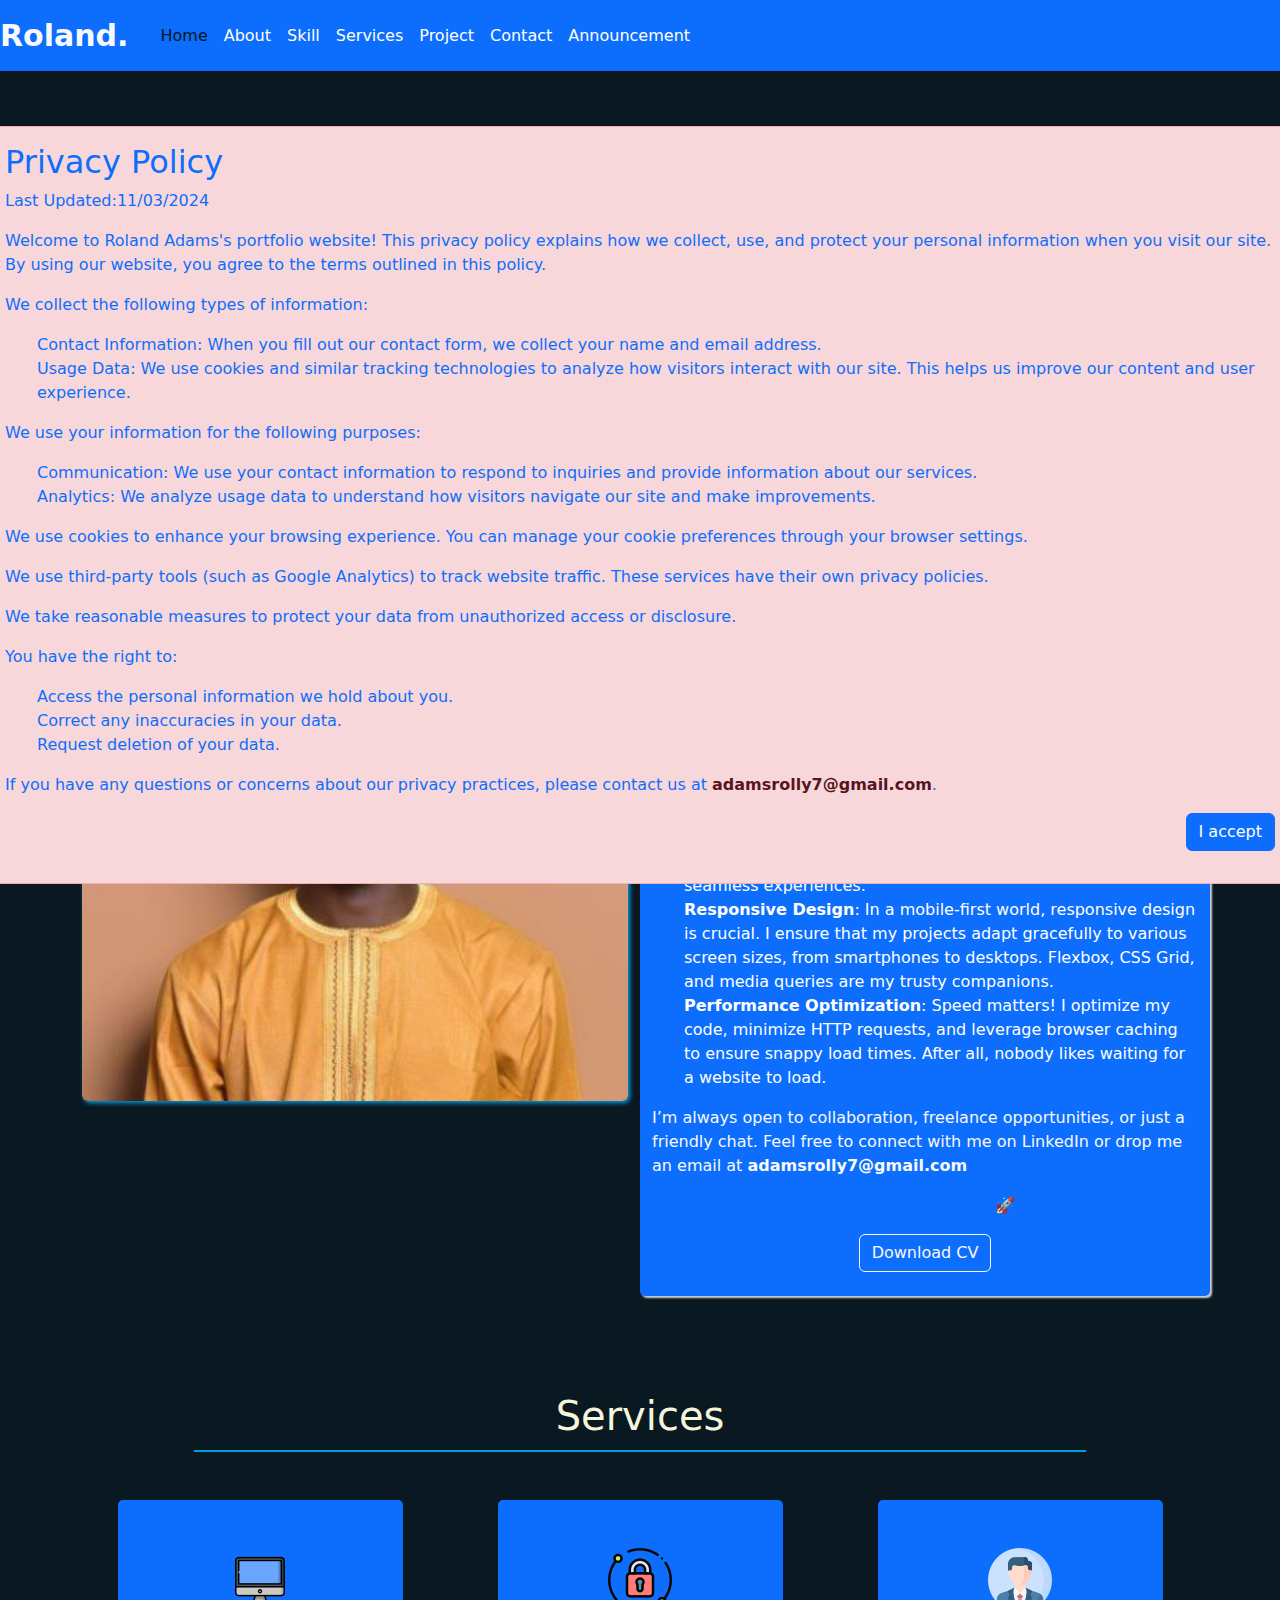
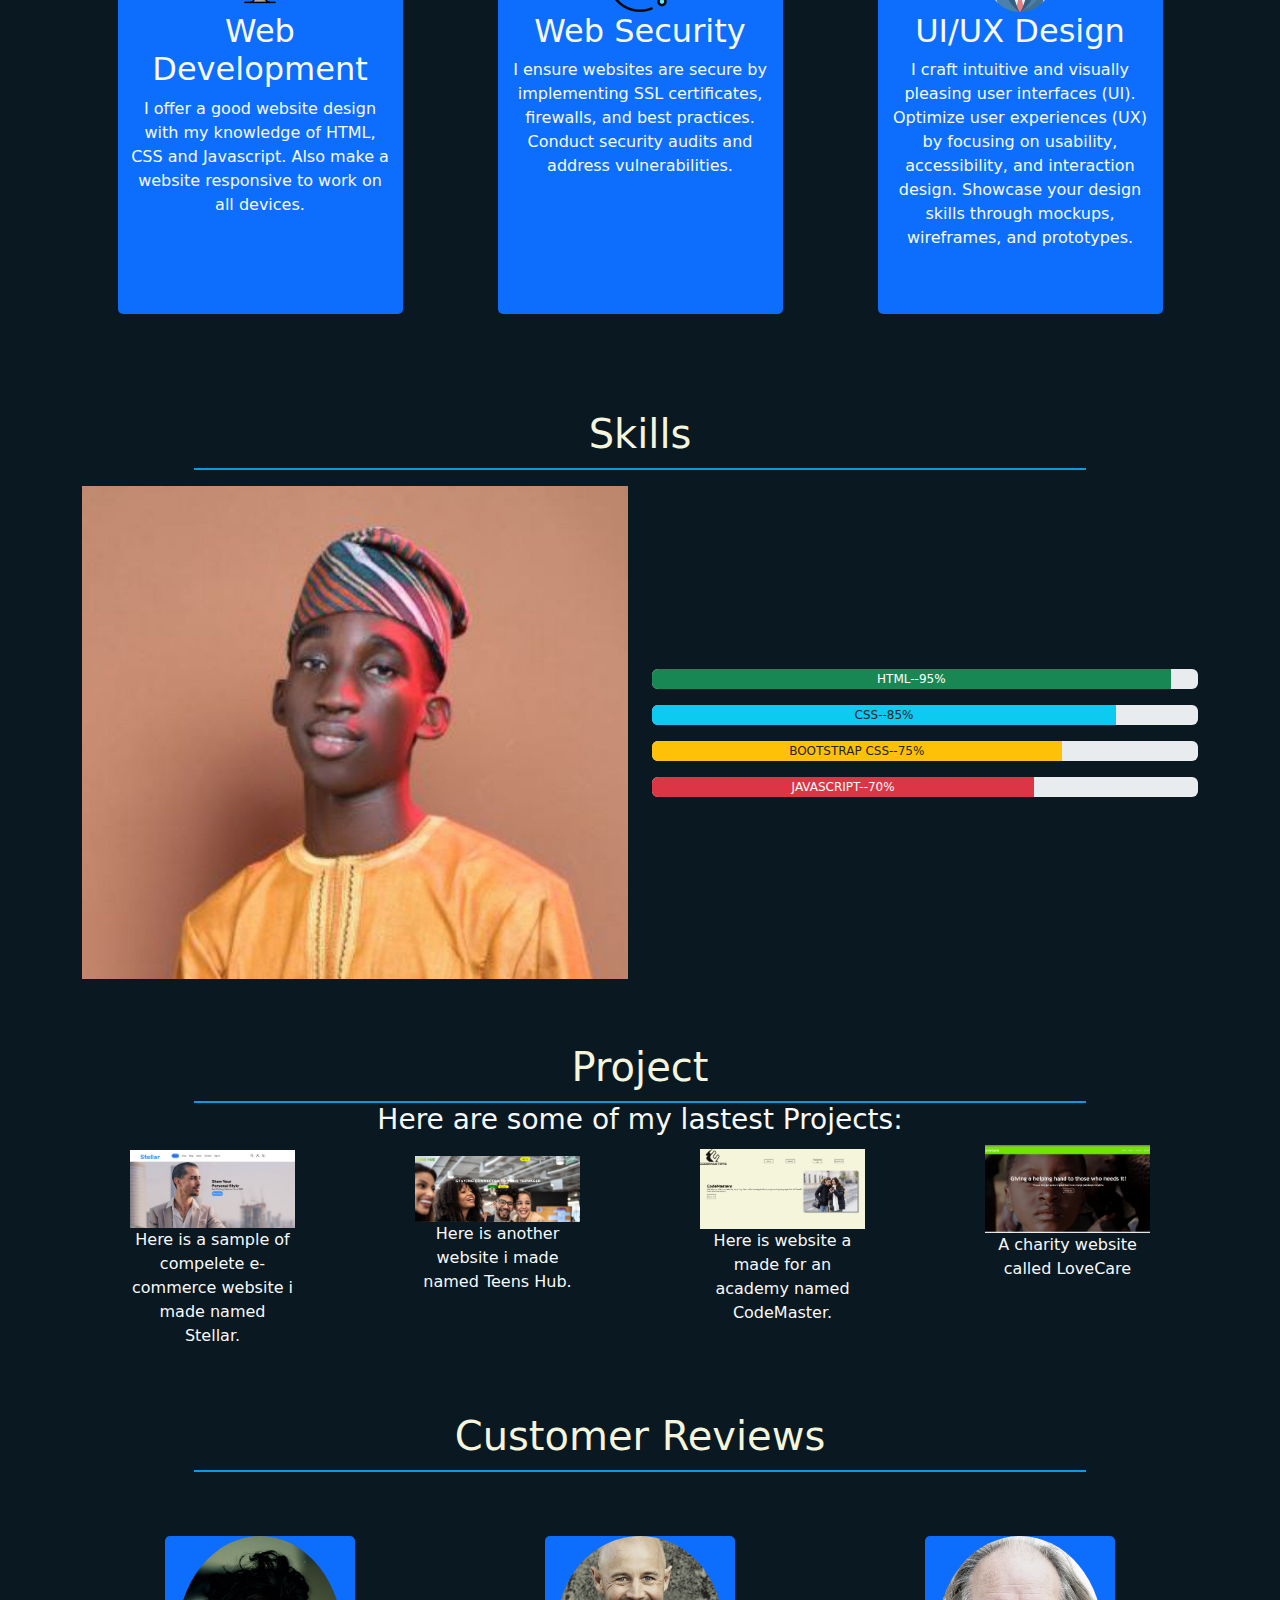
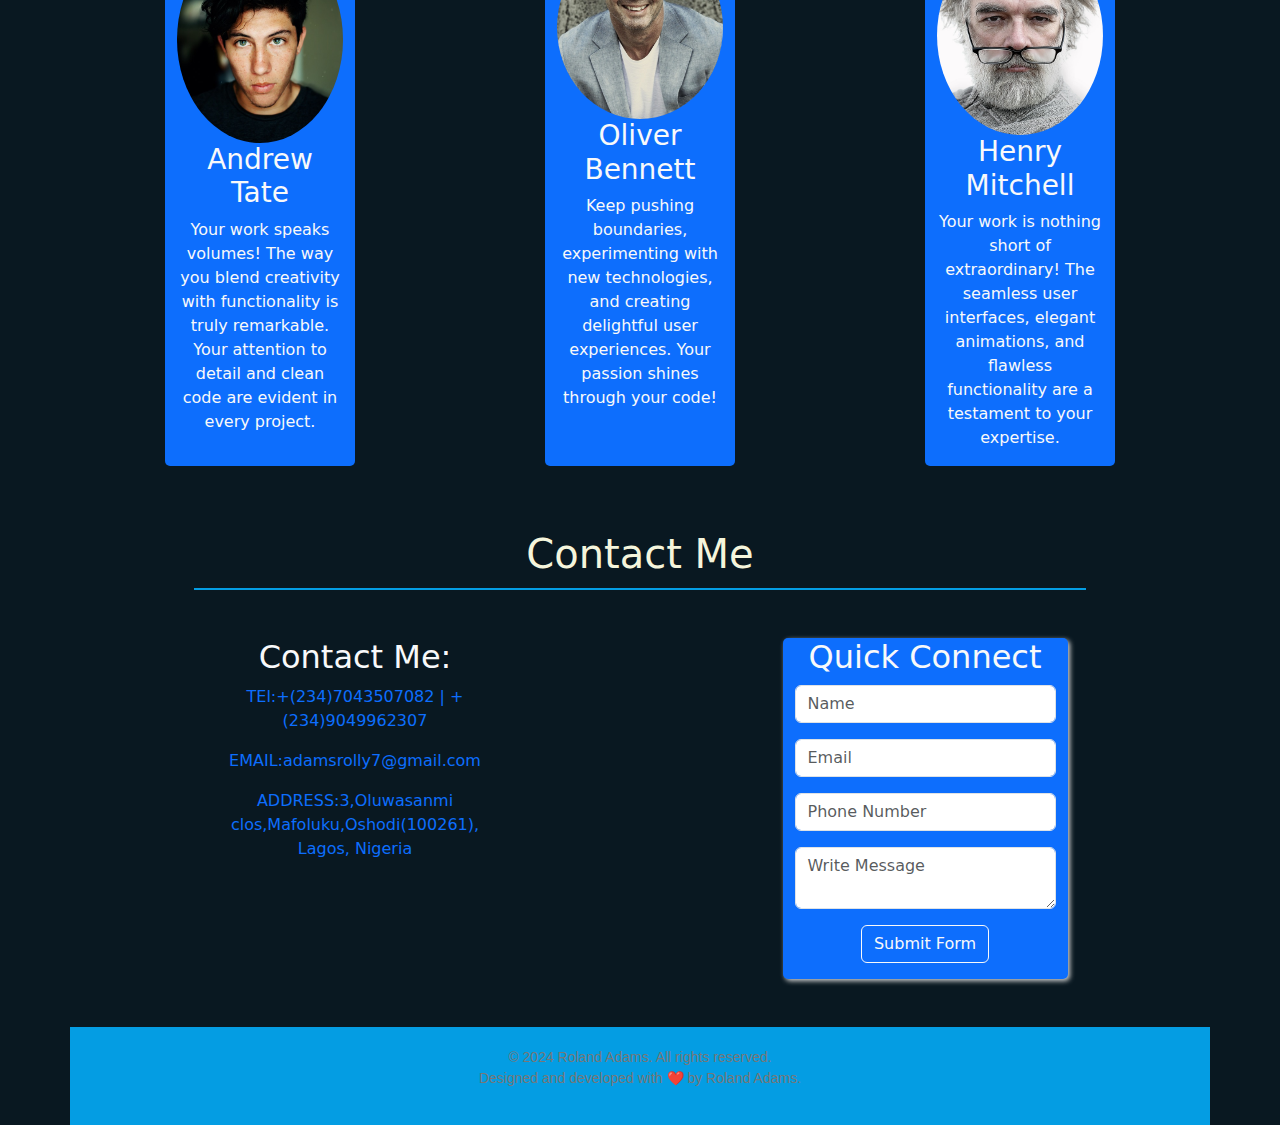
<file: index.html>
<!DOCTYPE html>
<html>
<head>

	<!--meta links-->
	<meta charset="utf-8">
	<meta name="viewport" content="width=device-width, initial-scale=1">
	<meta name="keyword" content="portfolio,web developer">
	<meta name="description" content="My name is Adams Roland,I am a 
  web developer. I created this portfolioto showcase my
  skill and my passion for Web Development
  ">
    <meta name="author" content="">

    <!--link links-->
	<link rel="stylesheet" href="style.css">
	<link rel="stylesheet" href="FA/css/all.css">
	<link rel="icon" href="images/icon-up.png">
	<link rel="stylesheet" href="bootstrap/css/bootstrap.min.css">
  <link href='https://unpkg.com/boxicons@2.1.4/css/boxicons.min.css' rel='stylesheet'>

	<!--title-->

	<title>Roland Protfolio | Homepage</title>

   <style>

   </style>

</head>

 <body>
   <div class="container">
     <div class="row fixed-top bg-primary">
      <nav class="navbar navbar-expand-lg" style="background-color:none !important;">

  <div class="container-fluid">
    <a class="navbar-brand text-light" href="index.html" id="rol_logo">Roland.</a>
    <button class="navbar-toggler bg-light" type="button" data-bs-toggle="collapse" data-bs-target="#navbarSupportedContent" aria-controls="navbarSupportedContent" aria-expanded="false" aria-label="Toggle navigation">
      <span class="navbar-toggler-icon"></span>
    </button>
    <div class="collapse navbar-collapse" id="navbarSupportedContent" >
      <ul class="navbar-nav me-auto mb-2 ms-2 mb-lg-0" >
        <li class="nav-item">
          <a class="nav-link active" aria-current="page" href="#" style="color:#061824 !important;">Home</a>
        </li>
        <li class="nav-item">
          <a class="nav-link" href="#about_me">About</a>
        </li>

        </li>
        <li class="nav-item">
          <a class="nav-link" href="#skill">Skill</a>
        </li>

         <li class="nav-item">
          <a class="nav-link"  href="#services">Services</a>
        </li>

         <li class="nav-item">
          <a class="nav-link"  href="#project">Project</a>
        </li>

        <li class="nav-item">
          <a class="nav-link"  href="#contact_me">Contact</a>
        </li>

        <li class="nav-item">
          <a  class="nav-link" data-bs-toggle="modal" data-bs-target="#newModal">
            Announcement
          </a>
          
        </li>
      </ul>
      
    </div>
  </div>
</nav>
     </div>

     <div class="row" style="margin-top:200px;">
     	   <div class="col-md-12" >

     	   	 <h1 style="color:beige;">Hi, I am Roland Adams.</h1>
     	   	 <h2 style="color:#049de3;">I am a FrontEnd Developer</h2>
           <!-- Button trigger modal -->
           <button type="button" class="btn btn-primary" data-bs-toggle="modal" data-bs-target="#exampleModal2">
           Hire Me
           </button>
           <!-- Button trigger modal -->
           <button type="button" class="btn btn-outline-primary" data-bs-toggle="modal" data-bs-target="#exampleModal">
           Let Talk
           </button>

     	   </div>
         <div></div>

     	  
     
     </div>

     <div class="row my-5">
          	<div class="col-md-12"><h1 style="color:beige;text-align:center;border-bottom:2px solid #049de3;width:80%;margin:auto;padding-bottom:10px;" id="about_me">About Me</h1></div>
          	<div class="col-md-6 my-5">
          		<img src="images/me_2.jfif" class="img-fluid rounded" style="box-shadow:2px 2px 4px #049de3;">
          	</div>
          	<div class="col-md-6 my-5 bg-primary py-2" style="box-shadow: 2px 2px 2px lightgray;border-radius:5px;">
          		<p class="text-light">Hello! I’m a frontend developer based in Lagos, Nigeria, with a passion for creating delightful user experiences. My journey began with a fascination for turning code into beautiful, interactive websites. Over the years, I’ve honed my skills, and now I’m excited to share my work with you.</p>

          		<h3 class="my-2 text-primary">What I Do</h3>
          		<ol>
          			<li><b>Crafting User Interfaces</b>:
I specialize in translating design concepts into pixel-perfect, responsive interfaces. Whether it’s a sleek landing page or a complex web application, I thrive on making things visually appealing and functional.</li>
          			<li>
          				<b>HTML, CSS, and JavaScript Wizardry</b>:
My toolkit includes HTML, CSS, and JavaScript—the building blocks of the web. From structuring content to styling layouts and adding interactivity, I love weaving these languages together to create seamless experiences.
          			</li>
          			<li>
          				<b>Responsive Design</b>:
In a mobile-first world, responsive design is crucial. I ensure that my projects adapt gracefully to various screen sizes, from smartphones to desktops. Flexbox, CSS Grid, and media queries are my trusty companions.
          			</li>
          			<li>
          				 <b>Performance Optimization</b>:
Speed matters! I optimize my code, minimize HTTP requests, and leverage browser caching to ensure snappy load times. After all, nobody likes waiting for a website to load.
          			</li>
          		</ol>
          		<p class="text-light">I’m always open to collaboration, freelance opportunities, or just a friendly chat. Feel free to connect with me on LinkedIn or drop me an email at <a href="#" class="alert-link">adamsrolly7@gmail.com</a></p>
          		<p class="text-primary">Let’s create something amazing together! 🚀</p>
              <p align="center"><button type="button" class="btn btn-outline-light" data-bs-toggle="modal" data-bs-target="#cv-modal">
               Download CV
              </button></p>
          	</div>
       </div>

       <div class="row mb-5" style="justify-content: space-around;text-align:center;" >
       	   <div class="col-md-12"><h1 style="color:beige;text-align:center;border-bottom:2px solid #049de3;width:80%;margin:auto;padding-bottom:10px;" id="services">Services</h1></div>
       	   <div class="col-md-3 my-5 py-5  bg-primary " id="services_box">
               <img src="images/desktop.png">
       	   	   <h2 class="text-light">Web Development</h2>
               <p class="text-light"> I offer a good website design with my knowledge of HTML, CSS and Javascript. Also make a website responsive to work on all devices. </p>
       	   </div>
       	   <div class="col-md-3 my-5 bg-primary py-5" id="services_box">
                <img src="images/padlock.png">
               <h2 class="text-light">Web Security</h2>
       	   	   <p class="text-light">I ensure websites are secure by implementing SSL certificates, firewalls, and best practices.
               Conduct security audits and address vulnerabilities.</p>
       	   </div>
       	   <div class="col-md-3 my-5 bg-primary py-5" id="services_box">
                 <img src="images/profile.png">
                <h2 class="text-light">UI/UX Design</h2>
       	   	    <p class="text-light">I craft intuitive and visually pleasing user interfaces (UI).
                Optimize user experiences (UX) by focusing on usability, accessibility, and interaction design.
                Showcase your design skills through mockups, wireframes, and prototypes.</p>
       	   </div>
       </div>




        <div class="row mb-5" style="justify-content: space-around;text-align:center; align-items: center;" >
          <div class="col-md-12"><h1 style="color:beige;text-align:center;border-bottom:2px solid #049de3;width:80%;margin:auto;padding-bottom:10px;" id="skill">Skills</h1></div>

          <div class="col-md-6 my-3 ">
            <img src="images/me_3.jfif" class="img-fluid d-none d-md-block">
          </div>
          <div class="col-md-6 my-3">
            <div class="progress my-3" role="progressbar" aria-label="Success example" aria-valuenow="25" aria-valuemin="0" aria-valuemax="100" style="height:20px;">
            <div class="progress-bar bg-success" style="width: 95%">HTML--95%       </div>
            </div>
            <div class="progress my-3" role="progressbar" aria-label="Info example" aria-valuenow="50" aria-valuemin="0" aria-valuemax="100" style="height:20px;">
            <div class="progress-bar bg-info text-dark" style="width: 85%">CSS--85%</div>
            </div>
            <div class="progress my-3" role="progressbar" aria-label="Warning example" aria-valuenow="75" aria-valuemin="0" aria-valuemax="100" style="height:20px;">
            <div class="progress-bar bg-warning text-dark" style="width: 75%">BOOTSTRAP CSS--75%</div>
            </div>
            <div class="progress my-3" role="progressbar" aria-label="Danger              example" aria-valuenow="100"                     aria-valuemin="0" aria-valuemax=                "100" style="height:20px;">
             <div class="progress-bar bg-danger" style="width: 70%">JAVASCRIPT--70%</div>
             </div>
            
          </div>




        </div>

        <div class="row mb-5" style="justify-content: space-around;text-align:center; align-items: center;align-items: baseline !important;" >
            <div class="col-md-12">
              <div class="col-md-12"><h1 style="color:beige;text-align:center;border-bottom:2px solid #049de3;width:80%;margin:auto;padding-bottom:10px;" id="project">Project</h1>
              </div>
            </div>

            <div class="col-md-12 text-light"><h3 align="center">Here are some of my lastest Projects:</h3></div>

            <div class="col-md-2">
              <img src="images/project_1.jpeg" class="img-fluid">
              <p class="text-light">Here is a sample of compelete e-commerce website i made named Stellar.</p>
            </div>

            <div class="col-md-2">
              <img src="images/project_2.jpeg" class="img-fluid">
              <p class="text-light">Here is another website i made named Teens Hub.</p>
            </div>

            <div class="col-md-2">
              <img src="images/project_3.jpeg" class="img-fluid">
              <p class="text-light">Here is website a made for an academy named CodeMaster.</p>
            </div>
            <div class="col-md-2">
                 <img src="images/project_4.jpeg" class="img-fluid">
                 <p class="text-light">A charity website called LoveCare</p>
            </div>

           

            

        </div>






       <div class="row mb-5" style="justify-content: space-around;text-align:center;">
        <div class="col-md-12 mb-5"><h1 style="color:beige;text-align:center;border-bottom:2px solid #049de3;width:80%;margin:auto;padding-bottom:10px;">Customer Reviews</h1></div>
         <div class="col-md-2 bg-primary my-3" id="comment_box">
         <img src="images/customer_1.jpg" class="img-fluid rounded-circle">
         <h3 class="text-light">Andrew Tate</h3>
         
         <p class="text-light">Your work speaks volumes! The way you blend creativity with functionality is truly remarkable. Your attention to detail and clean code are evident in every project.</p>
       </div>
       <div class="col-md-2 bg-primary my-3" id="comment_box">
         <img src="images/customer_2.jpg" class="img-fluid rounded-circle">
         <h3 class="text-light">Oliver Bennett</h3>
        
         <p class="text-light">Keep pushing boundaries, experimenting with new technologies, and creating delightful user experiences. Your passion shines through your code!</p>
       </div>
       <div class="col-md-2 bg-primary my-3" id="comment_box">
         <img src="images/customer_3.jpg" class="img-fluid rounded-circle">
         <h3 class="text-light">Henry Mitchell</h3>
         
         <p class="text-light">Your work is nothing short of extraordinary! The seamless user interfaces, elegant animations, and flawless functionality are a testament to your expertise.</p>
       </div>
      


       </div>
      


      <div class="row mb-5" style="justify-content: space-around;text-align:center;">

         <div class="col-md-12 mb-5"><h1 style="color:beige;text-align:center;border-bottom:2px solid #049de3;width:80%;margin:auto;padding-bottom:10px;" id="contact_me">Contact Me</h1></div>

         <div class="col-md-3">
             <h2 class="text-light">Contact Me:</h2>
             <p class="text-primary">TEl:<a href="#">+(234)7043507082 | +(234)9049962307</a></p>
              <p class="text-primary">EMAIL:<a href="#">adamsrolly7@gmail.com</a></p>
               <p class="text-primary">ADDRESS:<a href="#">3,Oluwasanmi clos,Mafoluku,Oshodi(100261), Lagos, Nigeria</a></p>
         </div>

         <!--<div class="col-md-3 d-none d-md-block">
               <iframe src="https://www.google.com/maps/embed?pb=!1m18!1m12!1m3!1d3963.33749838744!2d3.351504074832511!3d6.6049159933890085!2m3!1f0!2f0!3f0!3m2!1i1024!2i768!4f13.1!3m3!1m2!1s0x103b9234071499cb%3A0x2b1a5de922a9039b!2s5%20Ogunsiji%20Cl%2C%20Allen%2C%20Ikeja%20101233%2C%20Lagos!5e0!3m2!1sen!2sng!4v1709389475068!5m2!1sen!2sng" width="600" height="450" style="border:0;" allowfullscreen="" loading="lazy" referrerpolicy="no-referrer-when-downgrade"></iframe>
         </div>-->

         <div class="col-md-3 bg-primary" style="border-radius: 5px;box-shadow:2px 2px 5px lightgray;">
           <h2 class="text-light">Quick Connect</h2>
           <form action="https://api.web3forms.com/submit" method="POST">
            <div>
              <input type="hidden" name="access_key" value="b4565215-3acd-46f0-bad5-be31f8e88010">
            </div>
            <div class="mb-3">
              <input class="form-control" name="name" id="name" placeholder="Name" required>
            </div>
            <div class="mb-3">
               <input class="form-control" type="email" name="email" id="email" placeholder="Email" required>
            </div>
            <div class="mb-3">
               <input class="form-control" type="text" name="Phone" id="phone" placeholder="Phone Number" required>
            </div>
            <div class="mb-3">
              <textarea class="form-control" name="message" id="message" placeholder="Write Message" required></textarea>
            </div>
            <div class="mb-3">
              <button type="submit" class="btn btn-outline-light">Submit Form</button>
            </div>
              
           </form>
         </div>

    
        </div>
        
        
        <div class="row fixed-bottom">
          <div class="col alert alert-danger alert-dissmible" role="alert">
            <h2 class="text-primary">Privacy Policy</h2>
            <p class="text-primary">Last Updated:11/03/2024</p>
            <p class="text-primary">Welcome to Roland Adams's portfolio website! This privacy policy explains how we collect, use, and protect your personal information when you visit our site. By using our website, you agree to the terms outlined in this policy.
            </p>
            <p class="text-primary">We collect the following types of information:
              <ul>
               <li class="text-primary">Contact Information: When you fill out our contact form, we collect your name and email address.</li>
               <li class="text-primary">Usage Data: We use cookies and similar tracking technologies to analyze how visitors interact with our site. This helps us improve our content and user experience.</li>
              </ul>
            </p>
            <p class="text-primary">
              We use your information for the following purposes:
              <ul>
              <li class="text-primary">Communication: We use your contact information to respond to inquiries and provide information about our services.</li>
              <li class="text-primary">Analytics: We analyze usage data to understand how visitors navigate our site and make improvements.</li>
              </ul>
            </p>
            <p class="text-primary">
              We use cookies to enhance your browsing experience. You can manage your cookie preferences through your browser settings.
            </p>
            <p class="text-primary">
              We use third-party tools (such as Google Analytics) to track website traffic. These services have their own privacy policies.
            </p>
            <p class="text-primary">
              We take reasonable measures to protect your data from unauthorized access or disclosure.
            </p>
            <p class="text-primary">
              You have the right to:
              <ul>
              <li class="text-primary">Access the personal information we hold about you.</li>
              <li class="text-primary">Correct any inaccuracies in your data.</li>
              <li class="text-primary">Request deletion of your data.</li>
             </ul>
            </p>
            <p class="text-primary">
              If you have any questions or concerns about our privacy practices, please contact us at <a href="#" class="alert-link">adamsrolly7@gmail.com</a>.
            </p>
            <p align="right"><button type="button" class="btn btn-primary" data-bs-dismiss="alert" >I accept</button></p>
          </div>
        </div> 
        

        <div class="row" style="text-align: center; background-color:#049de3; padding: 20px;">
          <p style="font-family: 'Arial', sans-serif; font-size: 14px; color: #777;">
        &copy; 2024 Roland Adams. All rights reserved.
        <br>
        Designed and developed with ❤️ by Roland Adams.
          </p>

        </div>




   </div>







<!-- Modal -->
<div class="modal fade" id="exampleModal" tabindex="-1" aria-labelledby="exampleModalLabel" aria-hidden="true">
  <div class="modal-dialog">
    <div class="modal-content">
      <div class="modal-header">
        <h5 class="modal-title" id="exampleModalLabel">Let Talk</h5>
        <button type="button" class="btn-close" data-bs-dismiss="modal" aria-label="Close"></button>
      </div>
      <div class="modal-body">
         <form action="https://api.web3forms.com/submit" method="POST">
            <div>
              <input type="hidden" name="access_key" value="b4565215-3acd-46f0-bad5-be31f8e88010">
            </div>
            <div class="mb-3">
              <input class="form-control" name="name" id="name" placeholder="Name" required>
            </div>
            <div class="mb-3">
               <input class="form-control" type="email" name="email" id="email" placeholder="Email" required>
            </div>
            <div class="mb-3">
               <input class="form-control" type="text" name="Phone" id="phone" placeholder="Phone Number" required>
            </div>
            <div class="mb-3">
              <textarea class="form-control" name="message" id="message" placeholder="Write Message" required></textarea>
            </div>
            <div class="mb-3">
              <button type="submit" class="btn btn-outline-primary">Send Message</button>
              <button type="reset" class="btn btn-primary">Clear</button>
            </div>
              
           </form>
      </div>
      <div class="modal-footer">
        <button type="button" class="btn btn-secondary" data-bs-dismiss="modal">Close</button>
       
      </div>
    </div>
  </div>
</div>






<!-- 2 -->
<div class="modal fade" id="exampleModal2" tabindex="-1" aria-labelledby="exampleModalLabel" aria-hidden="true">
  <div class="modal-dialog">
    <div class="modal-content">
      <div class="modal-header">
        <h5 class="modal-title" id="exampleModalLabel">Hire Me</h5>
        <button type="button" class="btn-close" data-bs-dismiss="modal" aria-label="Close"></button>
      </div>
      <div class="modal-body">
         <form action="https://api.web3forms.com/submit" method="POST">
            <div>
              <input type="hidden" name="access_key" value="b4565215-3acd-46f0-bad5-be31f8e88010">
            </div>
            <div class="mb-3">
              <input class="form-control" name="name" id="name" placeholder="Name" required>
            </div>
            <div class="mb-3">
               <input class="form-control" type="email" name="email" id="email" placeholder="Email" required>
            </div>
            <div class="mb-3">
               <input class="form-control" type="text" name="Phone" id="phone" placeholder="Phone Number" required>
            </div>
            <div class="mb-3">
              <textarea class="form-control" name="message" id="message" placeholder="Write Message" required></textarea>
            </div>
            <div class="mb-3">
              <button type="submit" class="btn btn-outline-primary">Send Message</button>
              <button type="reset" class="btn btn-primary">Clear</button>
            </div>
              
           </form>
      </div>
      <div class="modal-footer">
        <button type="button" class="btn btn-secondary" data-bs-dismiss="modal">Close</button>
      </div>
    </div>
  </div>
</div>








<!-- CV Modal -->
<div class="modal fade" id="cv-modal" tabindex="-1" aria-labelledby="exampleModalLabel" aria-hidden="true">
  <div class="modal-dialog">
    <div class="modal-content">
      <div class="modal-header">
        <h5 class="modal-title" id="exampleModalLabel">Invalid Request!</h5>
        <button type="button" class="btn-close" data-bs-dismiss="modal" aria-label="Close"></button>
      </div>
      <div class="modal-body">
          <div class="alert alert-danger">
            <p>This part of the website is not loaded yet. Please try again later. Thank you</p>
            <div class="spinner-border" style="width: 3rem; height: 3rem;" role="status">
            <span class="visually-hidden">Loading...</span>
            </div>
          </div>
      </div>
      <div class="modal-footer">
        <button type="button" class="btn btn-secondary" data-bs-dismiss="modal">Close</button>
       
      </div>
    </div>
  </div>
</div>




<!-- New Modal -->
<div class="modal fade" id="newModal" tabindex="-1" aria-labelledby="exampleModalLabel" aria-hidden="true">
  <div class="modal-dialog">
    <div class="modal-content">
      <div class="modal-header">
        <h1 class="modal-title fs-5" id="exampleModalLabel">Announcement</h1>
        <button type="button" class="btn-close" data-bs-dismiss="modal" aria-label="Close"></button>
      </div>
      <div class="modal-body">

        <ul>
          <li style="list-style-type: disc !important;">The Feature of 'Light and Dark Mode' will be coming soon to the website.</li>
          <li style="list-style-type: disc !important;">The website will also be in it newest version very soon. </li>
        </ul>
        <p>Follow me on:</p>
        <a href="https://github.com/roland-adams2007"><i class='bx bxl-github  bx-tada bx-md'></i></a>
        <a href="#"><i class='bx bxl-facebook-circle  bx-tada bx-md' ></i></a>
        <a href="#"><i class='bx bxl-instagram-alt  bx-tada bx-md'></i></a>
        <a href="#"><i class='bx bxl-twitter  bx-tada bx-md'></i></a>
        
      </div>
      <div class="modal-footer">
        <button type="button" class="btn btn-secondary" data-bs-dismiss="modal">Close</button>
      </div>
    </div>
  </div>
</div>






   <script src="bootstrap/js/bootstrap.bundle.min.js"></script>
 </body>
</html>
</file>
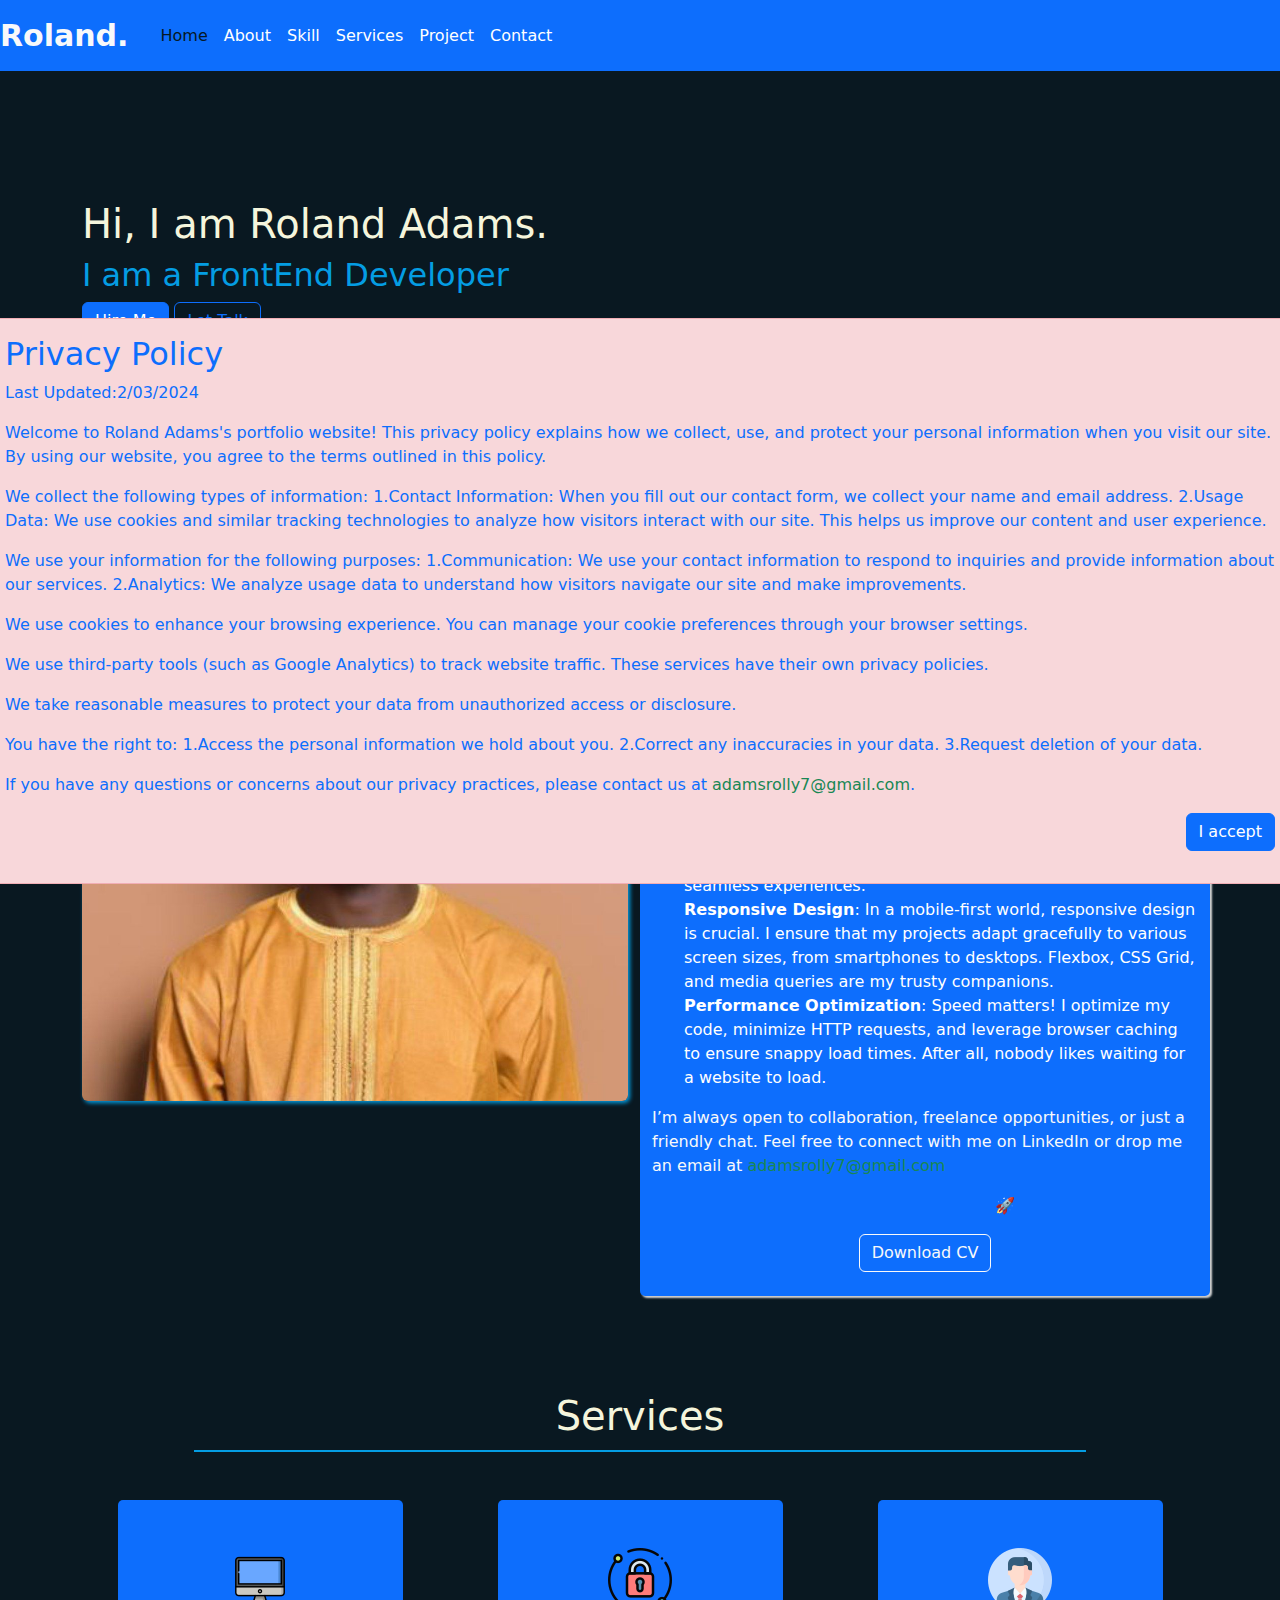
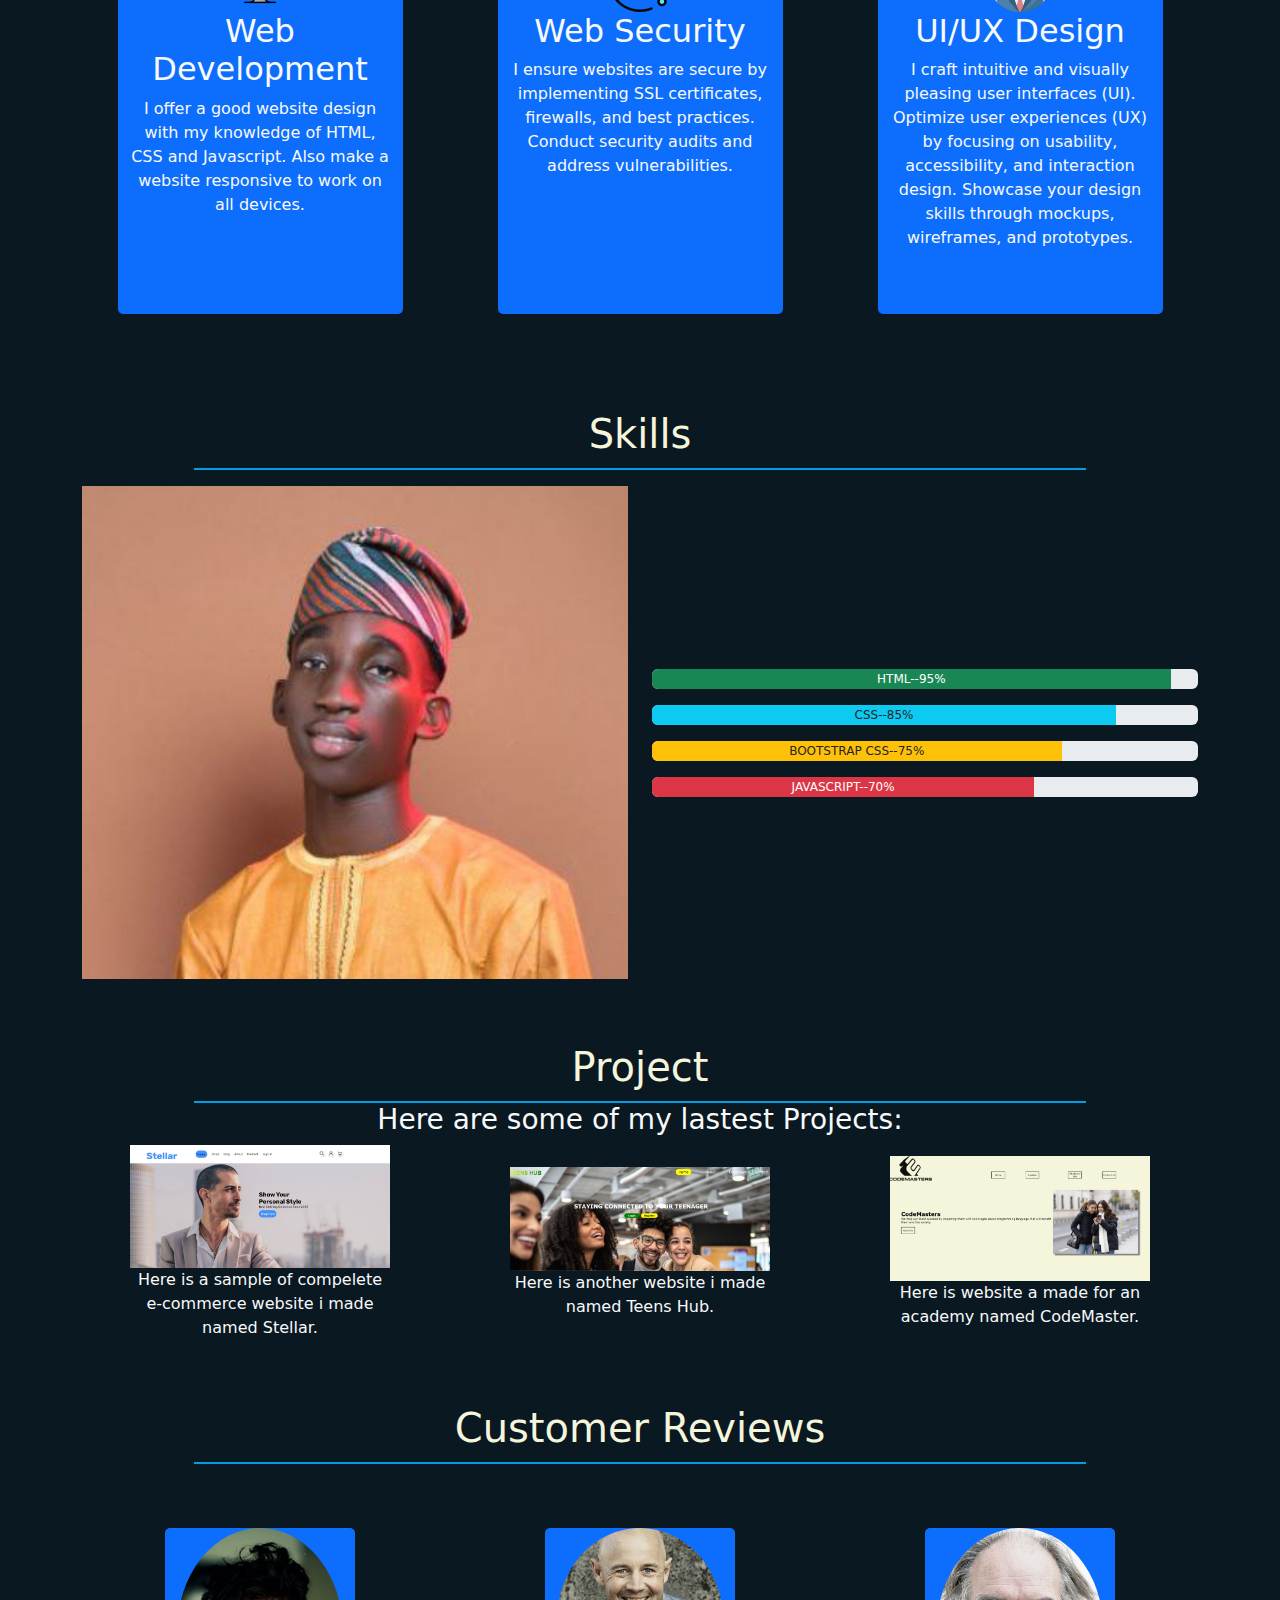
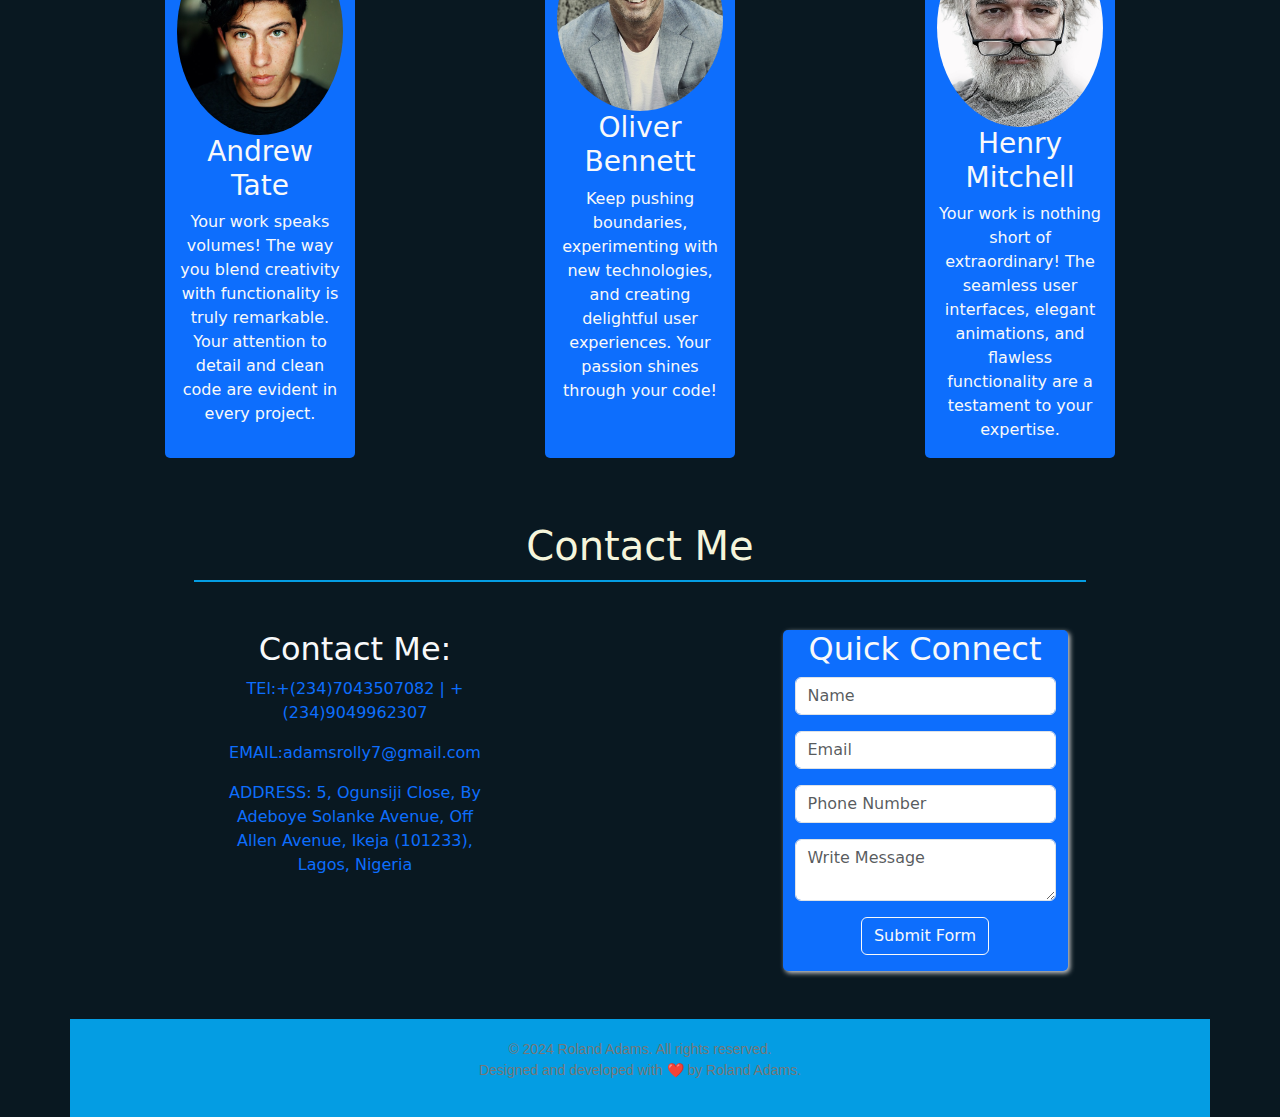
<file: Roland_index.html>
<!DOCTYPE html>
<html>
<head>

	<!--meta links-->
	<meta charset="utf-8">
	<meta name="viewport" content="width=device-width, initial-scale=1">
	<meta name="keyword" content="">
	<meta name="description" content="">
    <meta name="author" content="">

    <!--link links-->
	<link rel="stylesheet" href="style.css">
	<link rel="stylesheet" href="FA/css/all.css">
	<link rel="icon" href="images/icon-up.png">
	<link rel="stylesheet" href="bootstrap/css/bootstrap.min.css">
	<!--title-->

	<title>Roland Protfolio | Homepage</title>

   <style>

   </style>

</head>

 <body>
   <div class="container">
     <div class="row fixed-top bg-primary">
      <nav class="navbar navbar-expand-lg" style="background-color:none !important;">

  <div class="container-fluid">
    <a class="navbar-brand text-light" href="Roland_index.html" id="rol_logo">Roland.</a>
    <button class="navbar-toggler bg-light" type="button" data-bs-toggle="collapse" data-bs-target="#navbarSupportedContent" aria-controls="navbarSupportedContent" aria-expanded="false" aria-label="Toggle navigation">
      <span class="navbar-toggler-icon"></span>
    </button>
    <div class="collapse navbar-collapse" id="navbarSupportedContent" >
      <ul class="navbar-nav me-auto mb-2 ms-2 mb-lg-0" >
        <li class="nav-item">
          <a class="nav-link active" aria-current="page" href="#" style="color:#061824 !important;">Home</a>
        </li>
        <li class="nav-item">
          <a class="nav-link" href="#about_me">About</a>
        </li>

        </li>
        <li class="nav-item">
          <a class="nav-link" href="#skill">Skill</a>
        </li>

         <li class="nav-item">
          <a class="nav-link"  href="#services">Services</a>
        </li>

         <li class="nav-item">
          <a class="nav-link"  href="#project">Project</a>
        </li>

        <li class="nav-item">
          <a class="nav-link"  href="#contact_me">Contact</a>
        </li>
      </ul>
      
    </div>
  </div>
</nav>
     </div>

     <div class="row" style="margin-top:200px;">
     	   <div class="col-md-12" >

     	   	 <h1 style="color:beige;">Hi, I am Roland Adams.</h1>
     	   	 <h2 style="color:#049de3;">I am a FrontEnd Developer</h2>
           <!-- Button trigger modal -->
           <button type="button" class="btn btn-primary" data-bs-toggle="modal" data-bs-target="#exampleModal2">
           Hire Me
           </button>
           <!-- Button trigger modal -->
           <button type="button" class="btn btn-outline-primary" data-bs-toggle="modal" data-bs-target="#exampleModal">
           Let Talk
           </button>

     	   </div>

     	  
     
     </div>

     <div class="row my-5">
          	<div class="col-md-12"><h1 style="color:beige;text-align:center;border-bottom:2px solid #049de3;width:80%;margin:auto;padding-bottom:10px;" id="about_me">About Me</h1></div>
          	<div class="col-md-6 my-5">
          		<img src="images/me_2.jfif" class="img-fluid rounded" style="box-shadow:2px 2px 4px #049de3;">
          	</div>
          	<div class="col-md-6 my-5 bg-primary py-2" style="box-shadow: 2px 2px 2px lightgray;border-radius:5px;">
          		<p class="text-light">Hello! I’m a frontend developer based in Lagos, Nigeria, with a passion for creating delightful user experiences. My journey began with a fascination for turning code into beautiful, interactive websites. Over the years, I’ve honed my skills, and now I’m excited to share my work with you.</p>

          		<h3 class="my-2 text-primary">What I Do</h3>
          		<ol>
          			<li><b>Crafting User Interfaces</b>:
I specialize in translating design concepts into pixel-perfect, responsive interfaces. Whether it’s a sleek landing page or a complex web application, I thrive on making things visually appealing and functional.</li>
          			<li>
          				<b>HTML, CSS, and JavaScript Wizardry</b>:
My toolkit includes HTML, CSS, and JavaScript—the building blocks of the web. From structuring content to styling layouts and adding interactivity, I love weaving these languages together to create seamless experiences.
          			</li>
          			<li>
          				<b>Responsive Design</b>:
In a mobile-first world, responsive design is crucial. I ensure that my projects adapt gracefully to various screen sizes, from smartphones to desktops. Flexbox, CSS Grid, and media queries are my trusty companions.
          			</li>
          			<li>
          				 <b>Performance Optimization</b>:
Speed matters! I optimize my code, minimize HTTP requests, and leverage browser caching to ensure snappy load times. After all, nobody likes waiting for a website to load.
          			</li>
          		</ol>
          		<p class="text-light">I’m always open to collaboration, freelance opportunities, or just a friendly chat. Feel free to connect with me on LinkedIn or drop me an email at <a href="#" class="text-success">adamsrolly7@gmail.com</a></p>
          		<p class="text-primary">Let’s create something amazing together! 🚀</p>
              <p align="center"><button class="btn btn-outline-light"> Download CV</button></p>
          	</div>
       </div>

       <div class="row mb-5" style="justify-content: space-around;text-align:center;" >
       	   <div class="col-md-12"><h1 style="color:beige;text-align:center;border-bottom:2px solid #049de3;width:80%;margin:auto;padding-bottom:10px;" id="services">Services</h1></div>
       	   <div class="col-md-3 my-5 py-5  bg-primary " id="services_box">
               <img src="images/desktop.png">
       	   	   <h2 class="text-light">Web Development</h2>
               <p class="text-light"> I offer a good website design with my knowledge of HTML, CSS and Javascript. Also make a website responsive to work on all devices. </p>
       	   </div>
       	   <div class="col-md-3 my-5 bg-primary py-5" id="services_box">
                <img src="images/padlock.png">
               <h2 class="text-light">Web Security</h2>
       	   	   <p class="text-light">I ensure websites are secure by implementing SSL certificates, firewalls, and best practices.
               Conduct security audits and address vulnerabilities.</p>
       	   </div>
       	   <div class="col-md-3 my-5 bg-primary py-5" id="services_box">
                 <img src="images/profile.png">
                <h2 class="text-light">UI/UX Design</h2>
       	   	    <p class="text-light">I craft intuitive and visually pleasing user interfaces (UI).
                Optimize user experiences (UX) by focusing on usability, accessibility, and interaction design.
                Showcase your design skills through mockups, wireframes, and prototypes.</p>
       	   </div>
       </div>




        <div class="row mb-5" style="justify-content: space-around;text-align:center; align-items: center;" >
          <div class="col-md-12"><h1 style="color:beige;text-align:center;border-bottom:2px solid #049de3;width:80%;margin:auto;padding-bottom:10px;" id="skill">Skills</h1></div>

          <div class="col-md-6 my-3 ">
            <img src="images/me_3.jfif" class="img-fluid d-none d-md-block">
          </div>
          <div class="col-md-6 my-3">
            <div class="progress my-3" role="progressbar" aria-label="Success example" aria-valuenow="25" aria-valuemin="0" aria-valuemax="100" style="height:20px;">
            <div class="progress-bar bg-success" style="width: 95%">HTML--95%       </div>
            </div>
            <div class="progress my-3" role="progressbar" aria-label="Info example" aria-valuenow="50" aria-valuemin="0" aria-valuemax="100" style="height:20px;">
            <div class="progress-bar bg-info text-dark" style="width: 85%">CSS--85%</div>
            </div>
            <div class="progress my-3" role="progressbar" aria-label="Warning example" aria-valuenow="75" aria-valuemin="0" aria-valuemax="100" style="height:20px;">
            <div class="progress-bar bg-warning text-dark" style="width: 75%">BOOTSTRAP CSS--75%</div>
            </div>
            <div class="progress my-3" role="progressbar" aria-label="Danger              example" aria-valuenow="100"                     aria-valuemin="0" aria-valuemax=                "100" style="height:20px;">
             <div class="progress-bar bg-danger" style="width: 70%">JAVASCRIPT--70%</div>
             </div>
            
          </div>




        </div>

        <div class="row mb-5" style="justify-content: space-around;text-align:center; align-items: center;" >
            <div class="col-md-12">
              <div class="col-md-12"><h1 style="color:beige;text-align:center;border-bottom:2px solid #049de3;width:80%;margin:auto;padding-bottom:10px;" id="project">Project</h1>
              </div>
            </div>

            <div class="col-md-12 text-light"><h3 align="center">Here are some of my lastest Projects:</h3></div>

            <div class="col-md-3">
              <img src="images/project_1.jpeg" class="img-fluid">
              <p class="text-light">Here is a sample of compelete e-commerce website i made named Stellar.</p>
            </div>

            <div class="col-md-3">
              <img src="images/project_2.jpeg" class="img-fluid">
              <p class="text-light">Here is another website i made named Teens Hub.</p>
            </div>

            <div class="col-md-3">
              <img src="images/project_3.jpeg" class="img-fluid">
              <p class="text-light">Here is website a made for an academy named CodeMaster.</p>
            </div>

           

            

        </div>






       <div class="row mb-5" style="justify-content: space-around;text-align:center;">
        <div class="col-md-12 mb-5"><h1 style="color:beige;text-align:center;border-bottom:2px solid #049de3;width:80%;margin:auto;padding-bottom:10px;">Customer Reviews</h1></div>
         <div class="col-md-2 bg-primary my-3" id="comment_box">
         <img src="images/customer_1.jpg" class="img-fluid rounded-circle">
         <h3 class="text-light">Andrew Tate</h3>
         
         <p class="text-light">Your work speaks volumes! The way you blend creativity with functionality is truly remarkable. Your attention to detail and clean code are evident in every project.</p>
       </div>
       <div class="col-md-2 bg-primary my-3" id="comment_box">
         <img src="images/customer_2.jpg" class="img-fluid rounded-circle">
         <h3 class="text-light">Oliver Bennett</h3>
        
         <p class="text-light">Keep pushing boundaries, experimenting with new technologies, and creating delightful user experiences. Your passion shines through your code!</p>
       </div>
       <div class="col-md-2 bg-primary my-3" id="comment_box">
         <img src="images/customer_3.jpg" class="img-fluid rounded-circle">
         <h3 class="text-light">Henry Mitchell</h3>
         
         <p class="text-light">Your work is nothing short of extraordinary! The seamless user interfaces, elegant animations, and flawless functionality are a testament to your expertise.</p>
       </div>
      


       </div>
      


      <div class="row mb-5" style="justify-content: space-around;text-align:center;">

         <div class="col-md-12 mb-5"><h1 style="color:beige;text-align:center;border-bottom:2px solid #049de3;width:80%;margin:auto;padding-bottom:10px;" id="contact_me">Contact Me</h1></div>

         <div class="col-md-3">
             <h2 class="text-light">Contact Me:</h2>
             <p class="text-primary">TEl:<a href="#">+(234)7043507082 | +(234)9049962307</a></p>
              <p class="text-primary">EMAIL:<a href="#">adamsrolly7@gmail.com</a></p>
               <p class="text-primary">ADDRESS:<a href="#"> 5, Ogunsiji Close, By Adeboye Solanke Avenue, Off Allen Avenue, Ikeja (101233), Lagos, Nigeria</a></p>
         </div>

         <!--<div class="col-md-3 d-none d-md-block">
               <iframe src="https://www.google.com/maps/embed?pb=!1m18!1m12!1m3!1d3963.33749838744!2d3.351504074832511!3d6.6049159933890085!2m3!1f0!2f0!3f0!3m2!1i1024!2i768!4f13.1!3m3!1m2!1s0x103b9234071499cb%3A0x2b1a5de922a9039b!2s5%20Ogunsiji%20Cl%2C%20Allen%2C%20Ikeja%20101233%2C%20Lagos!5e0!3m2!1sen!2sng!4v1709389475068!5m2!1sen!2sng" width="600" height="450" style="border:0;" allowfullscreen="" loading="lazy" referrerpolicy="no-referrer-when-downgrade"></iframe>
         </div>-->

         <div class="col-md-3 bg-primary" style="border-radius: 5px;box-shadow:2px 2px 5px lightgray;">
           <h2 class="text-light">Quick Connect</h2>
           <form action="https://api.web3forms.com/submit" method="POST">
            <div>
              <input type="hidden" name="access_key" value="b4565215-3acd-46f0-bad5-be31f8e88010">
            </div>
            <div class="mb-3">
              <input class="form-control" name="name" id="name" placeholder="Name" required>
            </div>
            <div class="mb-3">
               <input class="form-control" type="email" name="email" id="email" placeholder="Email" required>
            </div>
            <div class="mb-3">
               <input class="form-control" type="text" name="Phone" id="phone" placeholder="Phone Number" required>
            </div>
            <div class="mb-3">
              <textarea class="form-control" name="message" id="message" placeholder="Write Message" required></textarea>
            </div>
            <div class="mb-3">
              <button type="submit" class="btn btn-outline-light">Submit Form</button>
            </div>
              
           </form>
         </div>

    
        </div>
        
        
        <div class="row fixed-bottom">
          <div class="col alert alert-danger alert-dissmible" role="alert">
            <h2 class="text-primary">Privacy Policy</h2>
            <p class="text-primary">Last Updated:2/03/2024</p>
            <p class="text-primary">Welcome to Roland Adams's portfolio website! This privacy policy explains how we collect, use, and protect your personal information when you visit our site. By using our website, you agree to the terms outlined in this policy.
            </p>
            <p class="text-primary">We collect the following types of information:
               1.Contact Information: When you fill out our contact form, we collect your name and email address.
               2.Usage Data: We use cookies and similar tracking technologies to analyze how visitors interact with our site. This helps us improve our content and user experience.
            </p>
            <p class="text-primary">
              We use your information for the following purposes:
              1.Communication: We use your contact information to respond to inquiries and provide information about our services.
              2.Analytics: We analyze usage data to understand how visitors navigate our site and make improvements.
            </p>
            <p class="text-primary">
              We use cookies to enhance your browsing experience. You can manage your cookie preferences through your browser settings.
            </p>
            <p class="text-primary">
              We use third-party tools (such as Google Analytics) to track website traffic. These services have their own privacy policies.
            </p>
            <p class="text-primary">
              We take reasonable measures to protect your data from unauthorized access or disclosure.
            </p>
            <p class="text-primary">
              You have the right to:
              1.Access the personal information we hold about you.
              2.Correct any inaccuracies in your data.
              3.Request deletion of your data.
            </p>
            <p class="text-primary">
              If you have any questions or concerns about our privacy practices, please contact us at <a href="#" class="text-success">adamsrolly7@gmail.com</a>.
            </p>
            <p align="right"><button type="button" class="btn btn-primary" data-bs-dismiss="alert" >I accept</button></p>
          </div>
        </div> 
        

        <div class="row" style="text-align: center; background-color:#049de3; padding: 20px;">
          <p style="font-family: 'Arial', sans-serif; font-size: 14px; color: #777;">
        &copy; 2024 Roland Adams. All rights reserved.
        <br>
        Designed and developed with ❤️ by Roland Adams.
          </p>

        </div>




   </div>







<!-- Modal -->
<div class="modal fade" id="exampleModal" tabindex="-1" aria-labelledby="exampleModalLabel" aria-hidden="true">
  <div class="modal-dialog">
    <div class="modal-content">
      <div class="modal-header">
        <h5 class="modal-title" id="exampleModalLabel">Let Talk</h5>
        <button type="button" class="btn-close" data-bs-dismiss="modal" aria-label="Close"></button>
      </div>
      <div class="modal-body">
         <form action="https://api.web3forms.com/submit" method="POST">
            <div>
              <input type="hidden" name="access_key" value="b4565215-3acd-46f0-bad5-be31f8e88010">
            </div>
            <div class="mb-3">
              <input class="form-control" name="name" id="name" placeholder="Name" required>
            </div>
            <div class="mb-3">
               <input class="form-control" type="email" name="email" id="email" placeholder="Email" required>
            </div>
            <div class="mb-3">
               <input class="form-control" type="text" name="Phone" id="phone" placeholder="Phone Number" required>
            </div>
            <div class="mb-3">
              <textarea class="form-control" name="message" id="message" placeholder="Write Message" required></textarea>
            </div>
            <div class="mb-3">
              <button type="submit" class="btn btn-outline-primary">Send Message</button>
              <button type="reset" class="btn btn-primary">Clear</button>
            </div>
              
           </form>
      </div>
      <div class="modal-footer">
        <button type="button" class="btn btn-secondary" data-bs-dismiss="modal">Close</button>
       
      </div>
    </div>
  </div>
</div>






<!-- 2 -->
<div class="modal fade" id="exampleModal2" tabindex="-1" aria-labelledby="exampleModalLabel" aria-hidden="true">
  <div class="modal-dialog">
    <div class="modal-content">
      <div class="modal-header">
        <h5 class="modal-title" id="exampleModalLabel">Hire Me</h5>
        <button type="button" class="btn-close" data-bs-dismiss="modal" aria-label="Close"></button>
      </div>
      <div class="modal-body">
         <form action="https://api.web3forms.com/submit" method="POST">
            <div>
              <input type="hidden" name="access_key" value="b4565215-3acd-46f0-bad5-be31f8e88010">
            </div>
            <div class="mb-3">
              <input class="form-control" name="name" id="name" placeholder="Name" required>
            </div>
            <div class="mb-3">
               <input class="form-control" type="email" name="email" id="email" placeholder="Email" required>
            </div>
            <div class="mb-3">
               <input class="form-control" type="text" name="Phone" id="phone" placeholder="Phone Number" required>
            </div>
            <div class="mb-3">
              <textarea class="form-control" name="message" id="message" placeholder="Write Message" required></textarea>
            </div>
            <div class="mb-3">
              <button type="submit" class="btn btn-outline-primary">Send Message</button>
              <button type="reset" class="btn btn-primary">Clear</button>
            </div>
              
           </form>
      </div>
      <div class="modal-footer">
        <button type="button" class="btn btn-secondary" data-bs-dismiss="modal">Close</button>
      </div>
    </div>
  </div>
</div>











   <script src="bootstrap/js/bootstrap.bundle.min.js"></script>
 </body>
</html>
</file>
<file: style.css>
#rol_logo{
	font-weight:bolder;
	font-size:30px;
}

ul li a{
	text-decoration: none !important;
	color:white !important;
}
a{
	text-decoration: none !important;
}
body{
	background-color:#091821 !important;
}
li{
	list-style-type: none;
}
ul li a:hover{
    color:#061824 !important;
}
ol li{
	color:white;
}
#services_box{
      border-radius: 5px;
    }
#services_box:hover{
         box-shadow: 3px 3px 10px lightgray;
         cursor: pointer;
    }
#comment_box{
	border-radius: 5px;
}
#comment_box:hover{
	 box-shadow: 3px 3px 10px lightgray;
         cursor: pointer;
}
</file>
